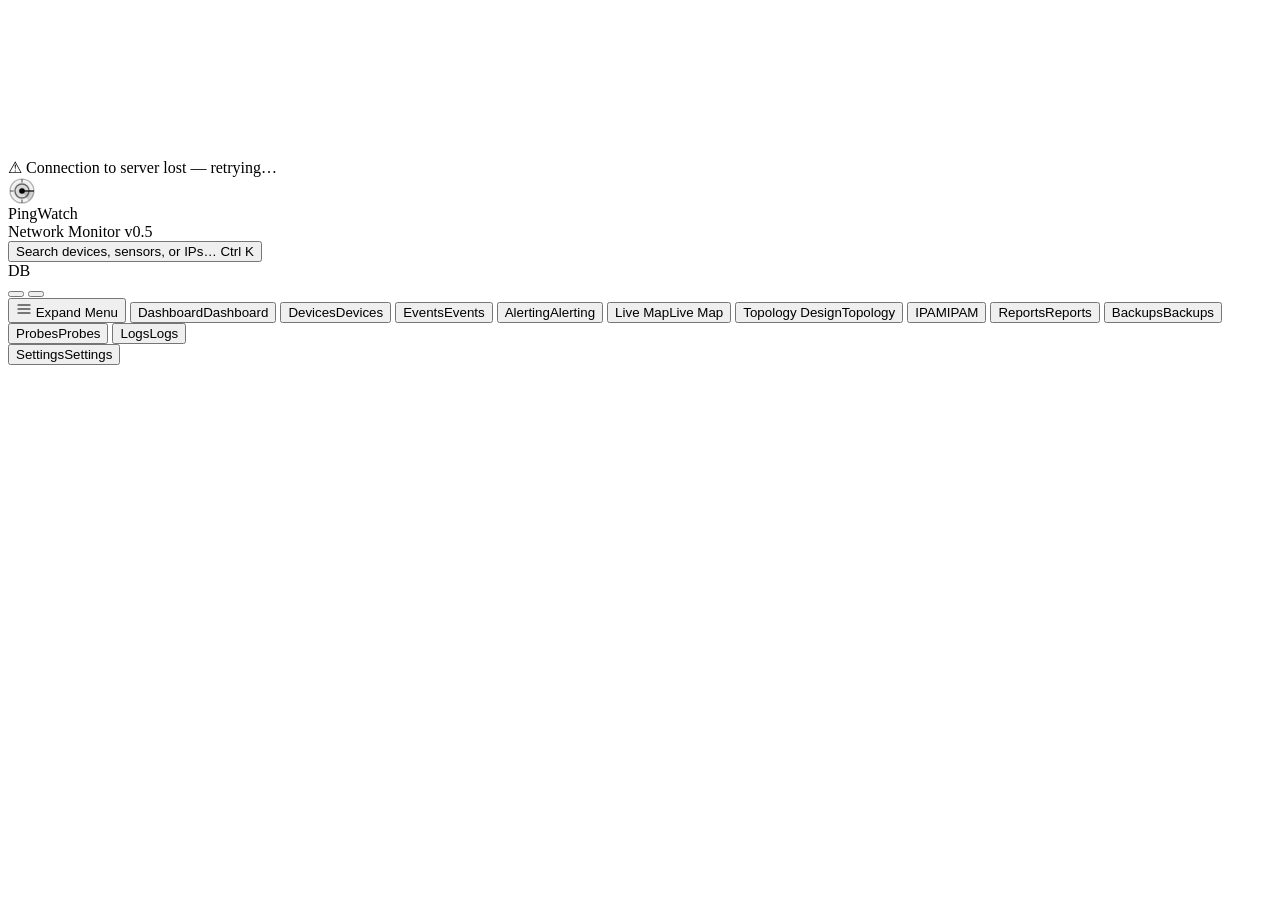
<file: frontend/index.html>
<html lang="en">
<head>
<meta charset="UTF-8">
<meta name="viewport" content="width=device-width, initial-scale=1.0">
<title>PingWatch — Network Monitor</title>
<link rel="icon" href="/favicon.ico" type="image/x-icon">
<!-- Theme + density bootstrap — runs BEFORE CSS paints to prevent FOUC -->
<script>
  (function () {
    var d = document.documentElement;
    try {
      var t = localStorage.getItem('pw_theme');
      if (t !== 'dark' && t !== 'light') t = 'dark';
      d.setAttribute('data-theme', t);
    } catch (_) {
      d.setAttribute('data-theme', 'dark');
    }
    try {
      var dn = localStorage.getItem('pw_density');
      if (dn !== 'compact' && dn !== 'comfortable') dn = 'compact';
      d.setAttribute('data-density', dn);
    } catch (_) {
      d.setAttribute('data-density', 'compact');
    }
  })();
</script>
<!-- STYLE_INJECT -->
</head>
<body>
<canvas id="netbg"></canvas>

<!-- Server-readiness splash — shown during restart window while db_load() is still running.
     Toggled by _waitForServerReady() in app.js. Hidden by default. -->
<div id="pw-splash" style="display:none" aria-live="polite" aria-busy="true">
  <div class="splash-inner">
    <div class="splash-logo">
      <svg width="40" height="40" viewBox="0 0 20 20" fill="none" aria-hidden="true">
        <circle cx="10" cy="10" r="8.5" stroke="currentColor" stroke-width="1" opacity=".35"/>
        <circle cx="10" cy="10" r="5"   stroke="currentColor" stroke-width="1" opacity=".55"/>
        <circle cx="10" cy="10" r="2"   fill="currentColor" opacity=".9"/>
        <line x1="1.5" y1="10" x2="5"    y2="10" stroke="currentColor" stroke-width="1.2" opacity=".7"/>
        <line x1="15"  y1="10" x2="18.5" y2="10" stroke="currentColor" stroke-width="1.2" opacity=".7"/>
        <line x1="10"  y1="1.5" x2="10" y2="5"    stroke="currentColor" stroke-width="1.2" opacity=".7"/>
        <line x1="10"  y1="15"  x2="10" y2="18.5" stroke="currentColor" stroke-width="1.2" opacity=".7"/>
      </svg>
    </div>
    <div class="splash-title"><span class="lt-ping">Ping</span><span class="lt-watch">Watch</span></div>
    <div class="splash-sub" id="pw-splash-msg">Starting up — loading devices and sensors…</div>
    <div class="splash-bar"><div class="splash-bar-fill"></div></div>
  </div>
</div>

<!-- Login screen -->
<div id="login-screen" style="display:none">
  <div class="login-box">
    <div class="login-head">
      <div class="login-logo">
        <svg width="26" height="26" viewBox="0 0 20 20" fill="none">
          <circle cx="10" cy="10" r="8.5" stroke="currentColor" stroke-width="1" opacity=".35"/>
          <circle cx="10" cy="10" r="5"   stroke="currentColor" stroke-width="1" opacity=".55"/>
          <circle cx="10" cy="10" r="2"   fill="currentColor" opacity=".9"/>
          <line x1="1.5" y1="10" x2="5"    y2="10" stroke="currentColor" stroke-width="1.2" opacity=".7"/>
          <line x1="15"  y1="10" x2="18.5" y2="10" stroke="currentColor" stroke-width="1.2" opacity=".7"/>
          <line x1="10"  y1="1.5" x2="10" y2="5"    stroke="currentColor" stroke-width="1.2" opacity=".7"/>
          <line x1="10"  y1="15"  x2="10" y2="18.5" stroke="currentColor" stroke-width="1.2" opacity=".7"/>
        </svg>
      </div>
      <div class="login-title">
        <span class="lt-ping">Ping</span><span class="lt-watch">Watch</span>
      </div>
      <div class="login-sub">Network Monitor — Sign In</div>
    </div>
    <div class="login-body">
      <div class="login-err" id="login-err"></div>
      <!-- SSO buttons (populated by app.js after fetching /api/settings) -->
      <div id="sso-methods" style="display:none;flex-direction:column;gap:8px;margin-bottom:14px"></div>
      <div id="sso-divider" style="display:none;margin:10px 0;text-align:center;font-size:11px;color:var(--text3);text-transform:uppercase;letter-spacing:.5px"><span style="background:var(--bg2);padding:0 10px">or sign in with account</span></div>
      <div class="login-field">
        <label class="login-label" for="login-user">Username</label>
        <input class="login-input" id="login-user" type="text" placeholder="admin" autocomplete="username" autocapitalize="none"/>
      </div>
      <div class="login-field">
        <label class="login-label" for="login-pass">Password</label>
        <input class="login-input" id="login-pass" type="password" placeholder="••••••••" autocomplete="current-password"/>
      </div>
      <button class="login-btn" id="login-btn" onclick="submitLogin()">Sign In</button>
    </div>
  </div>
</div>
<div id="cbn">⚠ Connection to server lost — retrying…</div>

<!-- Top bar -->
<div id="topbar">
  <div class="brand" onclick="switchMainTab('dashboard')" title="Go to Dashboard">
    <div class="brand-mark">
      <svg width="28" height="28" viewBox="0 0 20 20" fill="none" aria-hidden="true">
        <defs><radialGradient id="bm-glow" cx=".5" cy=".5" r=".5">
          <stop offset="0" stop-color="currentColor" stop-opacity=".6"/>
          <stop offset="1" stop-color="currentColor" stop-opacity="0"/>
        </radialGradient></defs>
        <circle cx="10" cy="10" r="9" fill="url(#bm-glow)" opacity=".4"/>
        <circle cx="10" cy="10" r="8.5" stroke="currentColor" stroke-width="1" opacity=".30"/>
        <circle cx="10" cy="10" r="5"   stroke="currentColor" stroke-width="1" opacity=".55"/>
        <circle cx="10" cy="10" r="2"   fill="currentColor"/>
        <g class="radar-sweep" opacity=".75">
          <path d="M10 10 L18.5 10 A 8.5 8.5 0 0 1 14.5 17 Z" fill="currentColor" opacity=".18"/>
          <line x1="10" y1="10" x2="18.5" y2="10" stroke="currentColor" stroke-width="1.2"/>
        </g>
        <line x1="1.5" y1="10" x2="4"    y2="10" stroke="currentColor" stroke-width="1.2" opacity=".4"/>
        <line x1="10"  y1="1.5" x2="10" y2="4"   stroke="currentColor" stroke-width="1.2" opacity=".4"/>
        <line x1="10"  y1="16"  x2="10" y2="18.5" stroke="currentColor" stroke-width="1.2" opacity=".4"/>
      </svg>
    </div>
    <div class="brand-text">
      <div class="brand-word"><span class="b-ping">Ping</span><span class="b-watch">Watch</span></div>
      <div class="brand-tag" id="tbVer">Network Monitor v0.5</div>
    </div>
  </div>

  <!-- Command palette — Ctrl+K. Jumps to devices / sensors by fuzzy match. -->
  <button class="cmd" id="tbCmd" type="button"
          onclick="_openCmdPalette()"
          title="Search devices, sensors, or IPs (Ctrl+K)">
    <span class="cmd-ico" id="tbCmdIco" aria-hidden="true"></span>
    <span class="cmd-placeholder">Search devices, sensors, or IPs…</span>
    <span class="cmd-kbd">Ctrl K</span>
  </button>

  <!-- Health bar — preserved IDs, restyled by new .healthbar rules -->
  <div id="healthBar" class="healthbar" style="display:none">
    <div id="hb-bar-wrap"><div id="hb-bar-fill"></div></div>
    <span id="hb-pct" class="hb-pct-healthy">—</span>
    <span id="hb-label" class="hb-lbl-healthy">—</span>
    <span id="hb-devices-sep" class="hb-sep"></span>
    <span id="hb-devices-lbl" class="hb-spark-lbl">Devices:</span>
    <div id="hb-pills">
      <span class="hb-pill up"   id="hb-up"></span>
      <span class="hb-pill down" id="hb-dn" style="display:none"></span>
      <span class="hb-pill warn" id="hb-wn" style="display:none"></span>
    </div>
    <span id="hb-spark-sep" class="hb-sep" style="display:none"></span>
    <span id="hb-spark-lbl" class="hb-spark-lbl" style="display:none">24h Trend</span>
    <span id="hb-trend-arrow" style="display:none"></span>
    <canvas id="hb-spark" height="22" style="display:none;cursor:pointer" title="Health trend — click to expand"></canvas>
  </div>

  <div class="tb-right">
    <div class="tb-time tabular" id="clk"></div>
    <div class="tb-db-badge" title="Database connection"><div class="tb-db-dot"></div>DB</div>
    <div class="tb-badges" id="tbBadges">
      <div class="tb-badge tb-badge-crit" id="badgeCrit" style="display:none"
           onclick="_openBadgeCrit()" title="Active critical/down events">
        <span class="tb-badge-ico" aria-hidden="true">⛔</span><span id="badgeCritCnt">0</span>
      </div>
      <div class="tb-badge tb-badge-warn" id="badgeWarn" style="display:none"
           onclick="_openBadgeWarn()" title="Active warning events">
        <span class="tb-badge-ico" aria-hidden="true">⚠</span><span id="badgeWarnCnt">0</span>
      </div>
      <div class="tb-badge tb-badge-ack" id="badgeAck" style="display:none"
           onclick="_openBadgeAck()" title="Acknowledged events">
        <span class="tb-badge-ico" aria-hidden="true">✓</span><span id="badgeAckCnt">0</span>
      </div>
      <div class="tb-badge tb-badge-muted" id="badgeMuted" style="display:none"
           onclick="_openBadgeMuted()" title="Muted or stopped sensors">
        <span class="tb-badge-ico" aria-hidden="true">🔕</span><span id="badgeMutedCnt">0</span>
      </div>
    </div>
    <div class="tb-log-badge" id="logBadge" style="display:none"
         onclick="_openLogBadge()" title="New log entries (WARNING+)">
      New Log Entries <span id="logBadgeCnt">0</span>
    </div>
    <!-- Theme toggle: moved out of user menu per design refinement -->
    <button class="tb-iconbtn" id="tbThemeBtn" type="button"
            onclick="toggleTheme()" title="Toggle theme" aria-label="Toggle theme"></button>
    <!-- Bell: visual stub. Click jumps to active events list -->
    <button class="tb-iconbtn" id="tbBellBtn" type="button"
            onclick="switchMainTab('events')" title="Notifications" aria-label="Notifications"></button>
    <div class="usr-dd" id="usrDd" style="display:none">
      <button class="usr-dd-trigger" id="usrDdBtn" onclick="_usrDdToggle(event)" aria-haspopup="true" aria-expanded="false">
        <span class="usr-dd-dot"></span>
        <span id="tb-user"></span>
        <span class="usr-dd-caret">▾</span>
      </button>
      <div class="usr-dd-menu" id="usrDdMenu" role="menu">
        <div class="usr-dd-header usr-menu-head">
          <div class="usr-menu-av" id="usr-menu-av">—</div>
          <div class="usr-menu-id">
            <div class="usr-dd-name usr-menu-name" id="usr-dd-name"></div>
            <div class="usr-menu-email" id="usr-menu-email" style="display:none"></div>
          </div>
          <div class="usr-dd-badge usr-menu-role" id="usr-dd-badge"></div>
        </div>
        <div class="usr-menu-session" id="usr-menu-session" style="display:none">
          <span class="dot"></span>
          <span id="usr-menu-session-text">—</span>
        </div>
        <div class="usr-dd-sep"></div>
        <button class="usr-dd-item" role="menuitem" data-icon="settings" onclick="_usrDdClose();openSettings()">
          <span class="usr-dd-ico"></span>Settings
        </button>
        <button class="usr-dd-item" role="menuitem" data-icon="user" onclick="_usrDdClose();_openProfileModal()">
          <span class="usr-dd-ico"></span>Edit Profile
        </button>
        <button class="usr-dd-item" role="menuitem" data-icon="lock" onclick="_usrDdClose();_openChangePwModal()">
          <span class="usr-dd-ico"></span>Change Password
        </button>
        <button class="usr-dd-item" role="menuitem" data-icon="shield" onclick="_usrDdClose();_open2faModal()">
          <span class="usr-dd-ico"></span>Two-Factor Authentication
        </button>
        <button class="usr-dd-item" role="menuitem" data-icon="activity" onclick="_usrDdClose();_openSessionsModal()">
          <span class="usr-dd-ico"></span>Active Sessions
        </button>
        <button class="usr-dd-item" role="menuitem" data-icon="grid" id="usrDensityBtn"
                onclick="_usrDdClose();_toggleDensity()" title="Switch between compact and comfortable spacing">
          <span class="usr-dd-ico"></span><span id="usrDensityLabel">Density: Compact</span>
        </button>
        <div class="usr-dd-sep"></div>
        <button class="usr-dd-item" role="menuitem" data-icon="info" onclick="_usrDdClose();openAbout()">
          <span class="usr-dd-ico"></span>About PingWatch
        </button>
        <button class="usr-dd-item usr-dd-item--danger" role="menuitem" data-icon="log_out" onclick="_usrDdClose();doLogout()">
          <span class="usr-dd-ico"></span>Sign Out
        </button>
      </div>
    </div>
  </div>
</div>

<!-- Layout: icon rail + main content -->
<div id="layout">
  <nav id="rail" class="rail" aria-label="Main navigation">
    <button class="rail-btn rail-toggle" id="railToggle" onclick="_railToggle()" title="Expand sidebar">
      <span class="rail-ico" aria-hidden="true">
        <svg width="16" height="16" viewBox="0 0 24 24" fill="none" stroke="currentColor" stroke-width="1.8" stroke-linecap="round" stroke-linejoin="round" aria-hidden="true"><line x1="3" y1="12" x2="21" y2="12"/><line x1="3" y1="6" x2="21" y2="6"/><line x1="3" y1="18" x2="21" y2="18"/></svg>
      </span>
      <span class="rail-tip">Expand</span>
      <span class="rail-label">Menu</span>
    </button>
    <button class="rail-btn" id="tabDashboard" onclick="switchMainTab('dashboard')" title="Dashboard">
      <span class="rail-ico" aria-hidden="true"></span><span class="rail-tip">Dashboard</span><span class="rail-label">Dashboard</span>
    </button>
    <button class="rail-btn" id="tabDevices" onclick="switchMainTab('devices')" title="Devices">
      <span class="rail-ico" aria-hidden="true"></span><span class="rail-tip">Devices</span><span class="rail-label">Devices</span>
    </button>
    <button class="rail-btn" id="tabEvents" onclick="switchMainTab('events')" title="Events">
      <span class="rail-ico" aria-hidden="true"></span><span class="rail-tip">Events</span><span class="rail-label">Events</span>
    </button>
    <button class="rail-btn" id="tabAlerting" onclick="switchMainTab('alerting')" title="Alerting">
      <span class="rail-ico" aria-hidden="true" data-icon="alerts"></span><span class="rail-tip">Alerting</span><span class="rail-label">Alerting</span>
    </button>
    <button class="rail-btn" id="tabLiveMap" onclick="switchMainTab('livemap')" title="Live Map (NOC Console)">
      <span class="rail-ico" aria-hidden="true"></span><span class="rail-tip">Live Map</span><span class="rail-label">Live Map</span>
    </button>
    <button class="rail-btn" id="tabMap" onclick="switchMainTab('map')" title="Topology Design (manual editor)">
      <span class="rail-ico" aria-hidden="true"></span><span class="rail-tip">Topology Design</span><span class="rail-label">Topology</span>
    </button>
    <button class="rail-btn" id="tabIpam" onclick="switchMainTab('ipam')" title="IP Addresses">
      <span class="rail-ico" aria-hidden="true"></span><span class="rail-tip">IPAM</span><span class="rail-label">IPAM</span>
    </button>
    <button class="rail-btn" id="tabReports" onclick="switchMainTab('reports')" title="Reports">
      <span class="rail-ico" aria-hidden="true"></span><span class="rail-tip">Reports</span><span class="rail-label">Reports</span>
    </button>
    <button class="rail-btn" id="tabBackups" onclick="switchMainTab('backups')" title="Backups">
      <span class="rail-ico" aria-hidden="true"></span><span class="rail-tip">Backups</span><span class="rail-label">Backups</span>
    </button>
    <button class="rail-btn" id="tabProbes" onclick="switchMainTab('probes')" title="Probes (remote agents)">
      <span class="rail-ico" aria-hidden="true"></span><span class="rail-tip">Probes</span><span class="rail-label">Probes</span>
    </button>
    <button class="rail-btn rbac-admin" id="tabLogs" onclick="switchMainTab('logs')" title="Logs">
      <span class="rail-ico" aria-hidden="true"></span><span class="rail-tip">Logs</span><span class="rail-label">Logs</span>
    </button>
    <div class="rail-spacer"></div>
    <button class="rail-btn rail-btn--settings" id="railSettings" onclick="openSettings()" title="Settings">
      <span class="rail-ico" aria-hidden="true"></span><span class="rail-tip">Settings</span><span class="rail-label">Settings</span>
    </button>
  </nav>
  <div id="main">
    <!-- Dashboard view -->
    <div id="dashboardView" style="display:none;flex:1;overflow-y:auto;flex-direction:column;">
      <div id="dw-tab-bar" class="dw-tab-bar"></div>
      <div id="dw-grid" class="dw-grid"></div>
    </div>
    <!-- Live Map view (NOC console + Site drill-in) -->
    <div id="liveMapView" style="display:none;flex:1;overflow:hidden;height:100%;">
      <iframe id="livemap-frame" data-src="/livemap" allowfullscreen style="width:100%;height:100%;border:none;display:block;"></iframe>
    </div>
    <!-- Topology Design view (manual editor) -->
    <div id="mapView" style="display:none;flex:1;overflow:hidden;height:100%;">
      <iframe id="map-frame" data-src="/map" allowfullscreen style="width:100%;height:100%;border:none;display:block;"></iframe>
    </div>
    <!-- Events view -->
    <div id="eventsView" style="display:none">
      <!-- Sub-tab bar -->
      <div class="evt-subtab-bar">
        <button class="evt-stab active" id="evtstab-btn-sensor-events" onclick="_evtSubTab('sensor-events')">⚡ Sensor Events</button>
      </div>
      <!-- Panel: Sensor Events -->
      <div id="evtstab-panel-sensor-events" style="display:flex;flex-direction:column;flex:1;overflow:hidden;min-height:0">
        <div class="evt-inner-tabs">
          <button class="evt-inner-tab active" id="evtInnerActive" onclick="_evtSetInnerTab('active')">Active</button>
          <button class="evt-inner-tab" id="evtInnerHistory" onclick="_evtSetInnerTab('history')">History</button>
        </div>
        <div class="evt-view-hdr pagehead">
          <div class="pagehead-l">
            <h1>Events</h1>
            <div class="sub evt-view-sub">State changes detected across all monitored sensors <span id="evtCount" style="margin-left:8px;color:var(--text3)"></span></div>
          </div>
          <div class="pagehead-r evt-hdr-actions">
            <button class="btn ghost sm evt-resolve-all-btn" onclick="_evtResolveAll()" title="Resolve all active alerts and flaps">
              <svg width="13" height="13" viewBox="0 0 24 24" fill="none" stroke="currentColor" stroke-width="1.7" stroke-linecap="round" stroke-linejoin="round" aria-hidden="true"><polyline points="5 12 10 17 19 7"/></svg>
              Resolve All
            </button>
            <div class="seg">
              <button class="evt-view-btn active" id="evtBtnCard"  onclick="_setEvtViewMode('card')" title="Card view">
                <svg width="13" height="13" viewBox="0 0 24 24" fill="none" stroke="currentColor" stroke-width="1.7" stroke-linecap="round" stroke-linejoin="round" aria-hidden="true"><line x1="8" y1="6" x2="20" y2="6"/><line x1="8" y1="12" x2="20" y2="12"/><line x1="8" y1="18" x2="20" y2="18"/><circle cx="4" cy="6" r=".8" fill="currentColor"/><circle cx="4" cy="12" r=".8" fill="currentColor"/><circle cx="4" cy="18" r=".8" fill="currentColor"/></svg>
                Cards
              </button>
              <button class="evt-view-btn" id="evtBtnTable" onclick="_setEvtViewMode('table')" title="Table view">
                <svg width="13" height="13" viewBox="0 0 24 24" fill="none" stroke="currentColor" stroke-width="1.7" stroke-linecap="round" stroke-linejoin="round" aria-hidden="true"><rect x="4" y="4" width="7" height="7"/><rect x="13" y="4" width="7" height="7"/><rect x="4" y="13" width="7" height="7"/><rect x="13" y="13" width="7" height="7"/></svg>
                Table
              </button>
            </div>
            <div class="seg evt-export-group">
              <button class="evt-export-btn" onclick="_evtExportCsv()" title="Export CSV">
                <svg width="13" height="13" viewBox="0 0 24 24" fill="none" stroke="currentColor" stroke-width="1.7" stroke-linecap="round" stroke-linejoin="round" aria-hidden="true"><path d="M12 3 V15"/><polyline points="7 10 12 15 17 10"/><line x1="4" y1="20" x2="20" y2="20"/></svg>
                CSV
              </button>
              <button class="evt-export-btn" onclick="_evtExportJson()" title="Export JSON">
                <svg width="13" height="13" viewBox="0 0 24 24" fill="none" stroke="currentColor" stroke-width="1.7" stroke-linecap="round" stroke-linejoin="round" aria-hidden="true"><path d="M12 3 V15"/><polyline points="7 10 12 15 17 10"/><line x1="4" y1="20" x2="20" y2="20"/></svg>
                JSON
              </button>
            </div>
          </div>
        </div>
        <div class="evt-filters">
          <select id="evtFTime" onchange="_onEvtFilterChange()">
            <option value="5m">Last 5 min</option>
            <option value="1h">Last 1 hour</option>
            <option value="24h" selected>Last 24 hours</option>
            <option value="all">All time</option>
            <option value="custom">Custom range…</option>
          </select>
          <input id="evtFFrom" type="datetime-local" style="display:none" onchange="_onEvtFilterChange()" title="From">
          <input id="evtFTo"   type="datetime-local" style="display:none" onchange="_onEvtFilterChange()" title="To">
          <select id="evtFGroup" onchange="_onEvtFilterChange()">
            <option value="">All Groups</option>
          </select>
          <select id="evtFDevice" onchange="_onEvtFilterChange()">
            <option value="">All Devices</option>
          </select>
          <select id="evtFType" onchange="_onEvtFilterChange()">
            <option value="">All Types</option>
            <option value="down">Down</option>
            <option value="threshold">Threshold</option>
            <option value="anomaly">🧠 Anomaly</option>
            <option value="trap">SNMP Trap</option>
            <option value="license">License</option>
          </select>
          <select id="evtFSev" onchange="_onEvtFilterChange()">
            <option value="">All Severity</option>
            <option value="critical">🔴 Critical</option>
            <option value="warning">🟠 Warning</option>
            <option value="info">🔵 Info</option>
          </select>
          <select id="evtFVendor" onchange="_onEvtFilterChange()">
            <option value="">All Vendors</option>
          </select>
          <select id="evtFCat" onchange="_onEvtFilterChange()">
            <option value="">All Categories</option>
          </select>
          <input id="evtFSearch" type="search" placeholder="🔎 Search events…" oninput="_onEvtFilterChange()" class="evt-search">
          <label class="evt-collapse-tog" title="Group related flapping/outage events into single expandable rows">
            <input id="evtFCollapse" type="checkbox" onchange="_onEvtCollapseToggle()"> <span>Collapse related</span>
          </label>
          <button class="evt-clear-btn" onclick="_clearEvtFilters()">✕ Clear</button>
        </div>
        <div id="evtList"><div class="evt-empty">No events recorded yet.</div></div>
      </div>
      <!-- Panel: Alert History (accessible via Settings → Alerts) -->
      <div id="evtstab-panel-alert-history" style="display:none;flex-direction:column;flex:1;overflow:hidden;min-height:0">
        <div id="alrt-history-panel" style="flex:1;overflow-y:auto;padding:12px 24px"></div>
      </div>
    </div>

    <!-- Incident Investigation Panel -->
    <div id="evtDetailModal" style="display:none;position:fixed;inset:0;z-index:500;background:rgba(0,0,0,.55);align-items:center;justify-content:center;">
      <div class="iip-panel"></div>
    </div>
    <div id="devActBar" style="display:none">
      <div class="pagehead">
        <div class="pagehead-l">
          <h1>Devices</h1>
          <div class="sub" id="devSub">Loading…</div>
        </div>
        <div class="pagehead-r">
          <button id="btnAdd"      class="btn primary rbac-op" onclick="openAddDevice()">
            <svg width="13" height="13" viewBox="0 0 24 24" fill="none" stroke="currentColor" stroke-width="1.7" stroke-linecap="round" stroke-linejoin="round" aria-hidden="true"><line x1="12" y1="5" x2="12" y2="19"/><line x1="5" y1="12" x2="19" y2="12"/></svg>
            Add Device
          </button>
          <button id="btnDiscover" class="btn rbac-op"         onclick="openDiscoverSubnet()" title="Scan a subnet for unmonitored devices">
            <svg width="13" height="13" viewBox="0 0 24 24" fill="none" stroke="currentColor" stroke-width="1.7" stroke-linecap="round" stroke-linejoin="round" aria-hidden="true"><circle cx="11" cy="11" r="7"/><line x1="16" y1="16" x2="21" y2="21"/><line x1="11" y1="8" x2="11" y2="14"/><line x1="8" y1="11" x2="14" y2="11"/></svg>
            Discover
          </button>
          <button id="btnImport"   class="btn rbac-op"         onclick="openBulkImport()" title="Import devices from JSON, CSV, PRTG, SolarWinds, or Zabbix">
            <svg width="13" height="13" viewBox="0 0 24 24" fill="none" stroke="currentColor" stroke-width="1.7" stroke-linecap="round" stroke-linejoin="round" aria-hidden="true"><path d="M12 21 V9"/><polyline points="7 14 12 9 17 14"/><line x1="4" y1="4" x2="20" y2="4"/></svg>
            Import
          </button>
          <button id="btnAddGroup" class="btn ghost rbac-op"   onclick="openAddGroup()">
            <svg width="13" height="13" viewBox="0 0 24 24" fill="none" stroke="currentColor" stroke-width="1.7" stroke-linecap="round" stroke-linejoin="round" aria-hidden="true"><line x1="12" y1="5" x2="12" y2="19"/><line x1="5" y1="12" x2="19" y2="12"/></svg>
            Group
          </button>
          <button id="btnAddSite"  class="btn ghost rbac-op"   onclick="openSiteModal('add')" title="Create a new site (also appears in Live Map and IPAM)">
            <svg width="13" height="13" viewBox="0 0 24 24" fill="none" stroke="currentColor" stroke-width="1.7" stroke-linecap="round" stroke-linejoin="round" aria-hidden="true"><line x1="12" y1="5" x2="12" y2="19"/><line x1="5" y1="12" x2="19" y2="12"/></svg>
            Site
          </button>
        </div>
      </div>
      <div class="dev-toolbar">
        <div class="dev-status-row">
          <button class="dev-status-btn dev-status-pill active" data-st="all"   onclick="_setStatusFilter('all')">All <span class="ct pill-ct">0</span></button>
          <button class="dev-status-btn dev-status-pill"        data-st="down"  onclick="_setStatusFilter('down')"><span class="dot"></span>Down <span class="ct pill-ct">0</span></button>
          <button class="dev-status-btn dev-status-pill"        data-st="warn"  onclick="_setStatusFilter('warn')"><span class="dot"></span>Warn <span class="ct pill-ct">0</span></button>
          <button class="dev-status-btn dev-status-pill"        data-st="up"    onclick="_setStatusFilter('up')"><span class="dot"></span>Up <span class="ct pill-ct">0</span></button>
          <button class="dev-status-btn dev-status-pill"        data-st="pause" onclick="_setStatusFilter('pause')"><span class="dot"></span>Pause <span class="ct pill-ct">0</span></button>
        </div>
        <div class="dev-toolbar-spacer"></div>
        <div class="search">
          <svg width="14" height="14" viewBox="0 0 24 24" fill="none" stroke="currentColor" stroke-width="1.7" stroke-linecap="round" stroke-linejoin="round" aria-hidden="true"><circle cx="11" cy="11" r="7"/><line x1="16" y1="16" x2="21" y2="21"/></svg>
          <input id="devSearch" type="search" placeholder="Search devices or sensors…" class="dev-search-inp pw-input" oninput="_applyDevFilter(this.value)"/>
        </div>
        <div class="seg view-toggle" title="Layout">
          <button class="vt-btn active" id="vtGrid" onclick="_setView('grid')" title="Grid view">
            <svg width="13" height="13" viewBox="0 0 24 24" fill="none" stroke="currentColor" stroke-width="1.7" stroke-linecap="round" stroke-linejoin="round" aria-hidden="true"><rect x="4" y="4" width="7" height="7"/><rect x="13" y="4" width="7" height="7"/><rect x="4" y="13" width="7" height="7"/><rect x="13" y="13" width="7" height="7"/></svg>
          </button>
          <button class="vt-btn" id="vtList" onclick="_setView('list')" title="List view">
            <svg width="13" height="13" viewBox="0 0 24 24" fill="none" stroke="currentColor" stroke-width="1.7" stroke-linecap="round" stroke-linejoin="round" aria-hidden="true"><line x1="8" y1="6" x2="20" y2="6"/><line x1="8" y1="12" x2="20" y2="12"/><line x1="8" y1="18" x2="20" y2="18"/><circle cx="4" cy="6" r=".8" fill="currentColor"/><circle cx="4" cy="12" r=".8" fill="currentColor"/><circle cx="4" cy="18" r=".8" fill="currentColor"/></svg>
          </button>
          <button class="vt-btn" onclick="_collapseAllGroups()" title="Collapse all groups">
            <svg width="13" height="13" viewBox="0 0 24 24" fill="none" stroke="currentColor" stroke-width="1.7" stroke-linecap="round" stroke-linejoin="round" aria-hidden="true"><polyline points="6 9 12 15 18 9"/></svg>
          </button>
          <button class="vt-btn" onclick="_expandAllGroups()" title="Expand all groups">
            <svg width="13" height="13" viewBox="0 0 24 24" fill="none" stroke="currentColor" stroke-width="1.7" stroke-linecap="round" stroke-linejoin="round" aria-hidden="true"><polyline points="6 15 12 9 18 15"/></svg>
          </button>
        </div>
        <button id="btnSelectMode" class="btn ghost sm rbac-op" onclick="_toggleSelectMode()" title="Multi-select devices for bulk actions">
          <svg width="13" height="13" viewBox="0 0 24 24" fill="none" stroke="currentColor" stroke-width="1.7" stroke-linecap="round" stroke-linejoin="round" aria-hidden="true"><polyline points="5 12 10 17 19 7"/></svg>
          Select
        </button>
      </div>
    </div>
    <div id="emptyMain" style="display:none">
      <!-- Hero radar SVG -->
      <div class="hero-radar" id="heroRadar">
        <canvas id="radarCvs" width="220" height="220"></canvas>
        <div class="hero-ico-wrap">
          <svg width="48" height="48" viewBox="0 0 48 48" fill="none" xmlns="http://www.w3.org/2000/svg">
            <circle cx="24" cy="24" r="20" stroke="currentColor" stroke-width="1.5" opacity=".5"/>
            <circle cx="24" cy="24" r="12" stroke="currentColor" stroke-width="1.5" opacity=".4"/>
            <circle cx="24" cy="24" r="5"  fill="currentColor" opacity=".9"/>
            <line x1="4"  y1="24" x2="12" y2="24" stroke="currentColor" stroke-width="1.5" opacity=".5"/>
            <line x1="36" y1="24" x2="44" y2="24" stroke="currentColor" stroke-width="1.5" opacity=".5"/>
            <line x1="24" y1="4"  x2="24" y2="12" stroke="currentColor" stroke-width="1.5" opacity=".5"/>
            <line x1="24" y1="36" x2="24" y2="44" stroke="currentColor" stroke-width="1.5" opacity=".5"/>
          </svg>
        </div>
      </div>
      <div class="hero-title">
        <span class="ht-ping">Ping</span><span class="ht-watch">Watch</span>
      </div>
      <div class="hero-sub">Real-time network intelligence</div>
      <div class="hero-caps">
        <div class="hcap"><div class="hcap-ico">◉</div><div class="hcap-lbl">ICMP Ping</div></div>
        <div class="hcap-div"></div>
        <div class="hcap"><div class="hcap-ico">⇌</div><div class="hcap-lbl">TCP Ports</div></div>
        <div class="hcap-div"></div>
        <div class="hcap"><div class="hcap-ico">◈</div><div class="hcap-lbl">HTTP/S</div></div>
        <div class="hcap-div"></div>
        <div class="hcap"><div class="hcap-ico">◎</div><div class="hcap-lbl">SNMP</div></div>
      </div>
      <button class="em-btn" onclick="openAddDevice()">＋ Add Your First Device</button>
    </div>
    <div id="dpanels" style="display:none"></div>
    <div id="devPagination" style="display:none"></div>
    <div id="bulkBar" class="bulk-bar" style="display:none">
      <div class="bulk-bar-info">
        <span class="bulk-bar-count" id="bulkBarCount">0 selected</span>
        <span class="bulk-bar-hidden" id="bulkBarHidden"></span>
        <button class="btn-s" onclick="_clearSelection()" title="Clear selection">Clear</button>
        <button class="btn-s" onclick="_exitSelectMode()" title="Exit select mode">&#x2715; Exit</button>
      </div>
      <div class="bulk-bar-actions">
        <div class="bulk-move">
          <label for="bulkGroupInput">Move to group:</label>
          <input list="bulkGroupList" id="bulkGroupInput" autocomplete="off" placeholder="Pick or type new…"/>
          <datalist id="bulkGroupList"></datalist>
          <button class="btn-p" onclick="_bulkApplyMove()">Apply</button>
        </div>
        <div class="bulk-move">
          <label for="bulkSiteInput">Move to site:</label>
          <div class="site-combo" data-site-combo>
            <input type="text" id="bulkSiteInput" class="site-combo-input" autocomplete="off" placeholder="Pick or type new…"/>
            <button type="button" class="site-combo-arrow" tabindex="-1" aria-label="Show sites"><svg width="12" height="12" viewBox="0 0 24 24" fill="none" stroke="currentColor" stroke-width="2" stroke-linecap="round" stroke-linejoin="round"><polyline points="6 9 12 15 18 9"/></svg></button>
          </div>
          <button class="btn-p" onclick="_bulkApplySiteMove()">Apply</button>
        </div>
        <div class="bulk-ops">
          <button class="btn-s" onclick="_bulkAction('start')" title="Resume monitoring for selected devices">&#x25B6; Resume</button>
          <button class="btn-s" onclick="_bulkAction('stop')" title="Pause monitoring for selected devices">&#x23F8; Pause</button>
          <button class="btn-s bulk-danger" onclick="_bulkDeleteConfirm()" title="Delete selected devices">&#x2715; Delete</button>
        </div>
      </div>
    </div>
    <!-- Backups view -->
    <div id="backupsView" style="display:none;flex-direction:column;flex:1;overflow:hidden;">
      <div class="pagehead">
        <div class="pagehead-l">
          <h1>Device Configuration Backups</h1>
          <div class="sub" id="bkSub">Per-device config snapshots, scheduled or on-demand.</div>
        </div>
        <div class="pagehead-r">
          <button class="btn primary rbac-op" id="bkRunAllBtn" onclick="_bkRunAll()">
            <svg width="13" height="13" viewBox="0 0 24 24" fill="none" stroke="currentColor" stroke-width="1.7" stroke-linecap="round" stroke-linejoin="round" aria-hidden="true"><polygon points="6 4 20 12 6 20 6 4"/></svg>
            Run All Enabled
          </button>
          <button class="btn" onclick="_bkInit()">
            <svg width="13" height="13" viewBox="0 0 24 24" fill="none" stroke="currentColor" stroke-width="1.7" stroke-linecap="round" stroke-linejoin="round" aria-hidden="true"><polyline points="20 4 20 10 14 10"/><polyline points="4 20 4 14 10 14"/><path d="M5 14 a8 8 0 0 1 12.7-3.7 L20 14 M4 10 L6.3 13.7 A8 8 0 0 0 19 17"/></svg>
            Refresh
          </button>
        </div>
      </div>
      <div class="bk-kpi-row" id="bk-kpi-row"></div>
      <div id="bk-toolbar">
        <div class="search" style="flex:1;max-width:380px">
          <svg width="14" height="14" viewBox="0 0 24 24" fill="none" stroke="currentColor" stroke-width="1.7" stroke-linecap="round" stroke-linejoin="round" aria-hidden="true"><circle cx="11" cy="11" r="7"/><line x1="16" y1="16" x2="21" y2="21"/></svg>
          <input id="bk-gsrch-inp" type="text" placeholder="Search all configs…" autocomplete="off"
                 class="pw-input" style="width:100%"
                 oninput="_bkGsrchInput()" onkeydown="if(event.key==='Escape')_bkGsrchClear()"/>
          <button class="bk-gsrch-clear" id="bk-gsrch-clear" onclick="_bkGsrchClear()" title="Clear search" style="display:none;position:absolute;right:6px;top:50%;transform:translateY(-50%);background:none;border:none;color:var(--text3);cursor:pointer">✕</button>
        </div>
      </div>
      <div id="bk-table-wrap"></div>
    </div>
    <!-- IP Addresses (IPAM) view -->
    <div id="ipamView" style="display:none;flex-direction:column;flex:1;overflow:hidden;"></div>
    <div id="reportsView" style="display:none;flex-direction:column;flex:1;overflow:hidden;"></div>
    <div id="alertingView" style="display:none;flex-direction:column;flex:1;overflow:hidden;"></div>
    <!-- Probes (remote agents) view -->
    <div id="probesView" style="display:none;flex-direction:column;flex:1;overflow-y:auto;"></div>
    <div id="logsView" style="display:none;flex-direction:column;flex:1;overflow:hidden;"></div>
  </div>
</div>
<div id="toast"></div>

<!-- Devices tab context menu -->
<div id="dev-ctx-menu" class="dev-ctx-menu"></div>

<!-- SCRIPT_INJECT -->
</body>
</html>
</file>
